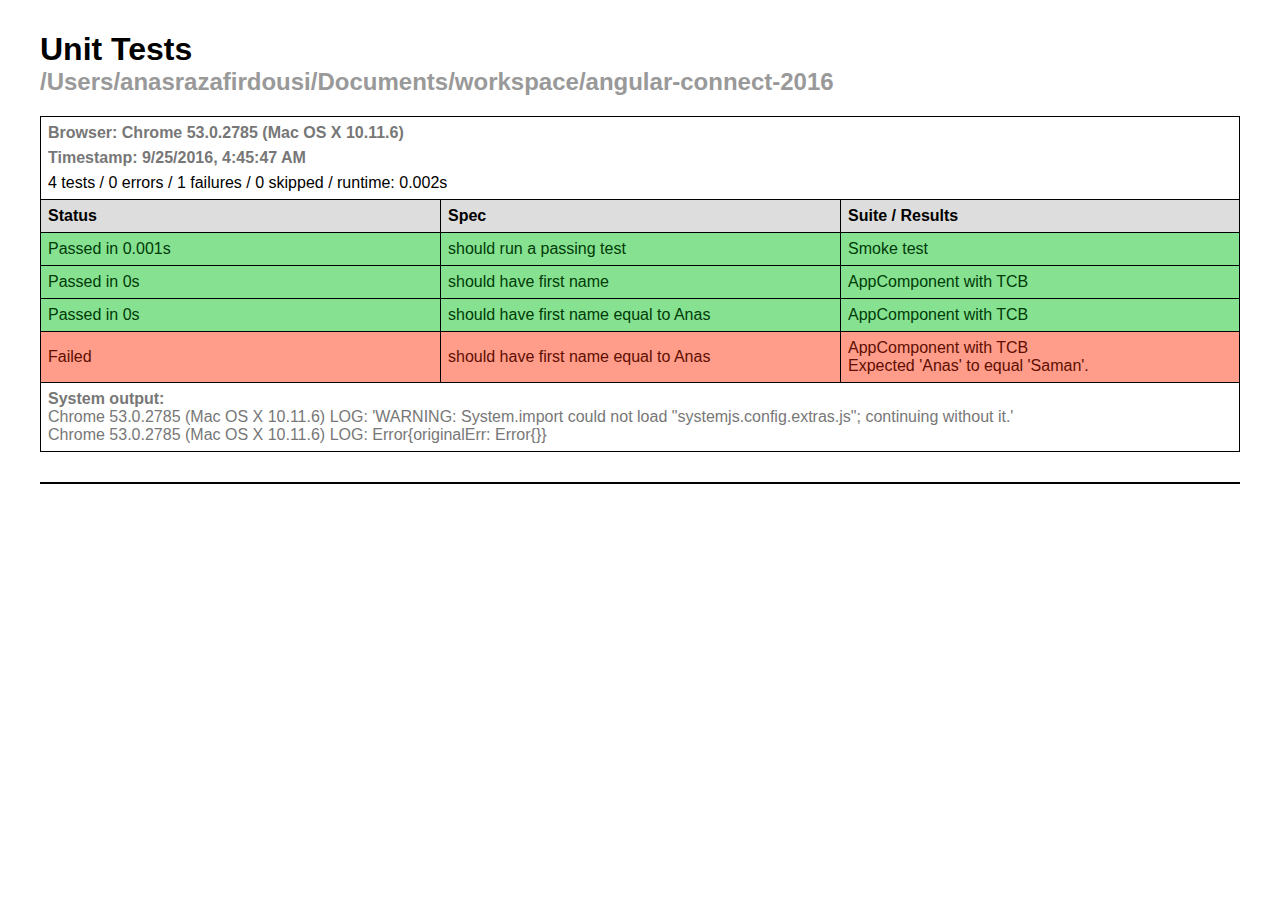
<file: _test-output/tests.html>
<!DOCTYPE html>
<html>
  <head>
    <meta charset="utf-8"/>
    <title>Unit Tests - /Users/anasrazafirdousi/Documents/workspace/angular-connect-2016</title>
    <style type="text/css">html,body{font-family:Arial,sans-serif;margin:0;padding:0;}body{padding:10px 40px;}h1{margin-bottom:0;}h2{margin-top:0;color:#999;}table{width:100%;margin-top:20px;margin-bottom:20px;table-layout:fixed;}tr.header{background:#ddd;font-weight:bold;border-bottom:none;}td{padding:7px;border-top:none;border-left:1px black solid;border-bottom:1px black solid;border-right:none;word-break:break-all;word-wrap:break-word;}tr.pass td{color:#003b07;background:#86e191;}tr.skip td{color:#7d3a00;background:#ffd24a;}tr.fail td{color:#5e0e00;background:#ff9c8a;}tr:first-child td{border-top:1px black solid;}td:last-child{border-right:1px black solid;}tr.overview{font-weight:bold;color:#777;}tr.overview td{padding-bottom:0px;border-bottom:none;}tr.system-out td{color:#777;}hr{height:2px;margin:30px 0;background:#000;border:none;}</style>
  </head>
  <body>
    <h1>Unit Tests</h1>
    <h2>/Users/anasrazafirdousi/Documents/workspace/angular-connect-2016</h2>
    <table cellspacing="0" cellpadding="0" border="0">
      <tr class="overview">
        <td colspan="3" title="Mozilla/5.0 (Macintosh; Intel Mac OS X 10_11_6) AppleWebKit/537.36 (KHTML, like Gecko) Chrome/53.0.2785.116 Safari/537.36">Browser: Chrome 53.0.2785 (Mac OS X 10.11.6)</td>
      </tr>
      <tr class="overview">
        <td colspan="3">Timestamp: 9/25/2016, 4:45:47 AM</td>
      </tr>
      <tr>
        <td colspan="3">
          4 tests / 
          0 errors / 
          1 failures / 
          0 skipped / 
          runtime: 0.002s
        </td>
      </tr>
      <tr class="header">
        <td>Status</td>
        <td>Spec</td>
        <td>Suite / Results</td>
      </tr>
      <tr class="pass">
        <td>Passed in 0.001s</td>
        <td>should run a passing test</td>
        <td>Smoke test</td>
      </tr>
      <tr class="pass">
        <td>Passed in 0s</td>
        <td>should have first name</td>
        <td>AppComponent with TCB</td>
      </tr>
      <tr class="pass">
        <td>Passed in 0s</td>
        <td>should have first name equal to Anas</td>
        <td>AppComponent with TCB</td>
      </tr>
      <tr class="fail">
        <td>Failed</td>
        <td>should have first name equal to Anas</td>
        <td>
          AppComponent with TCB
          <br />Expected 'Anas' to equal 'Saman'.

        </td>
      </tr>
      <tr class="system-out">
        <td colspan="3"><strong>System output:</strong><br />Chrome 53.0.2785 (Mac OS X 10.11.6) LOG: 'WARNING: System.import could not load "systemjs.config.extras.js"; continuing without it.'
<br />Chrome 53.0.2785 (Mac OS X 10.11.6) LOG: Error{originalErr: Error{}}
</td>
      </tr>
    </table>
    <hr/>
  </body>
</html>
</file>
